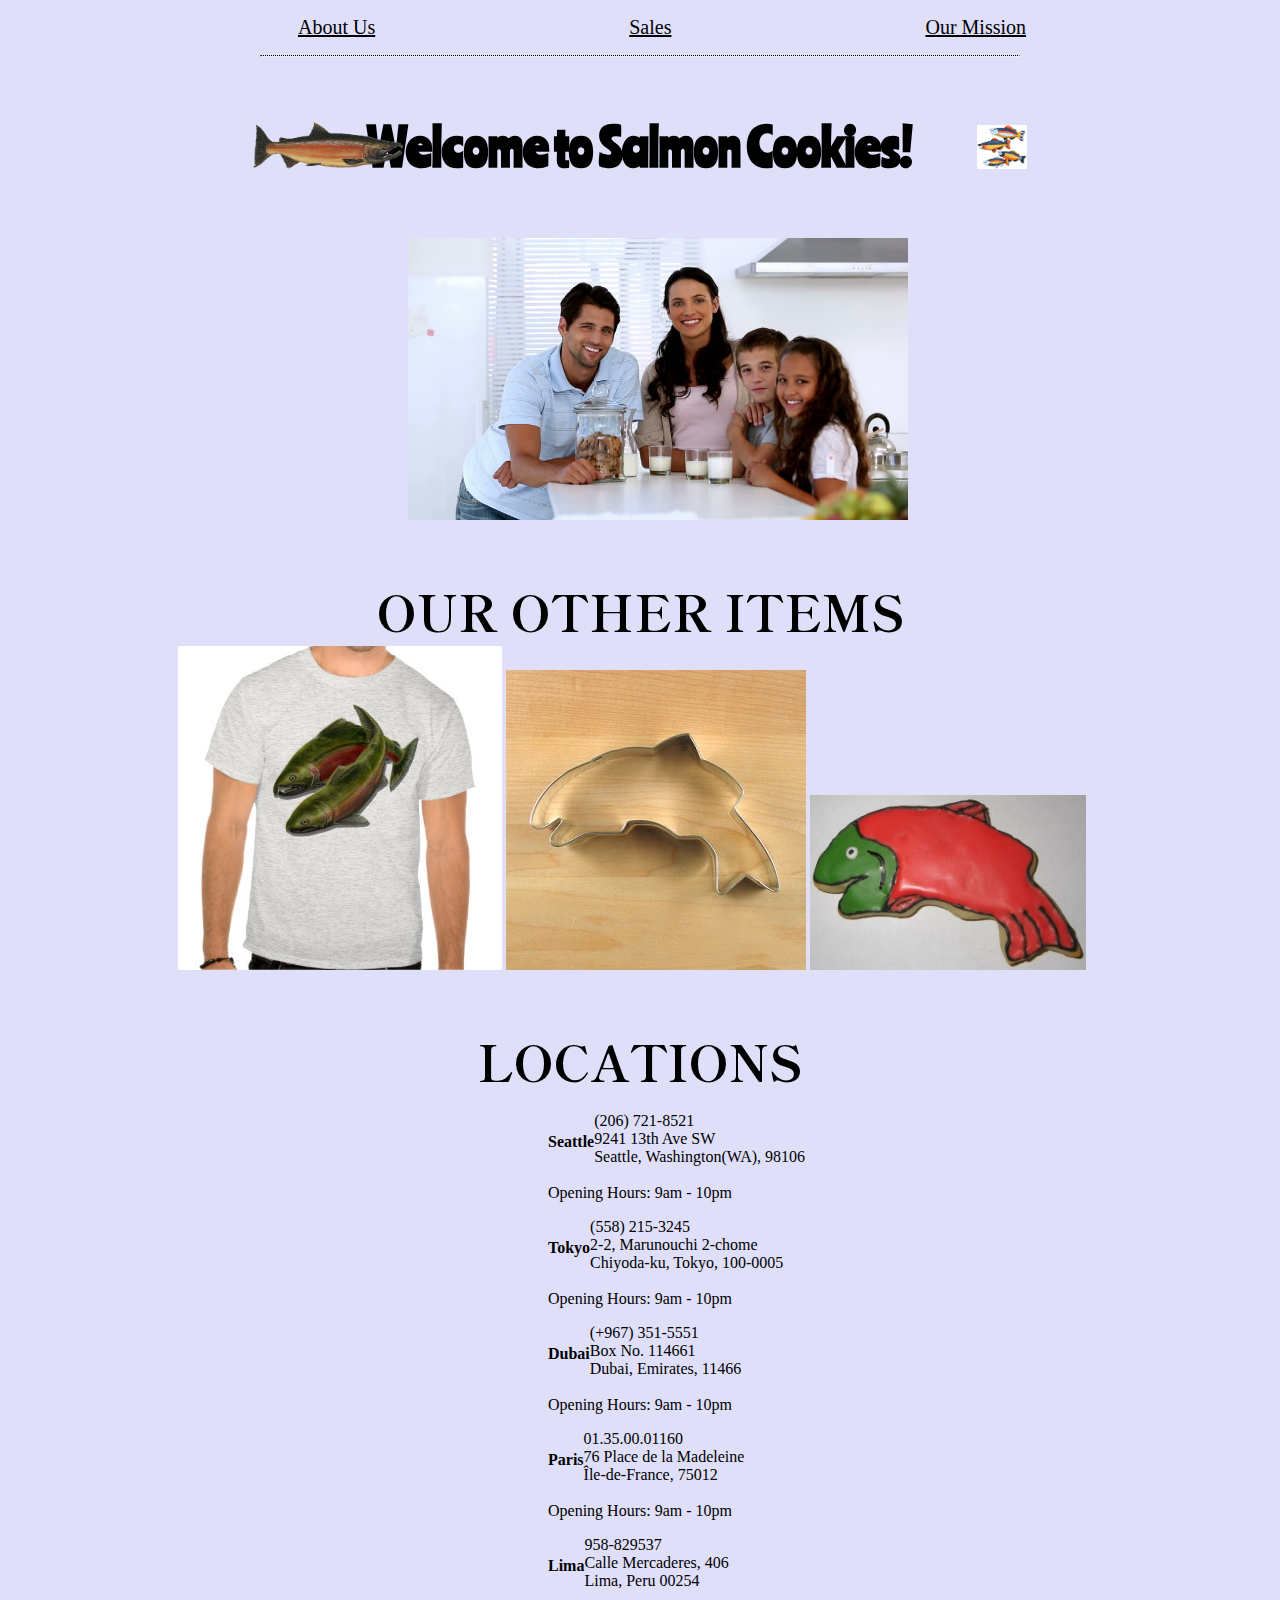
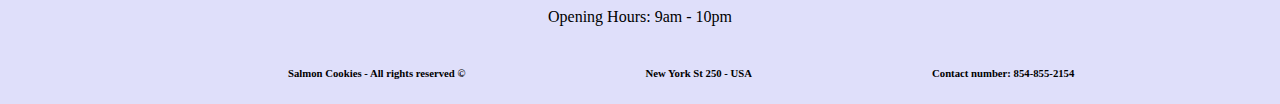
<file: index.html>
<!DOCTYPE html>
<html lang="en">
<head>
    <meta charset="UTF-8">
    <meta http-equiv="X-UA-Compatible" content="IE=edge">
    <meta name="viewport" content="width=device-width, initial-scale=1.0">
    <title>Document</title>
    <link rel="stylesheet" href="./css/styles.css"> 
    <link rel="preconnect" href="https://fonts.gstatic.com">
    <link href="https://fonts.googleapis.com/css2?family=Zilla+Slab+Highlight&display=swap" rel="stylesheet">
    
</head>
<body> 
    <main>
        <nav>
            <ul>
                <li><a href="#">About Us</a> </li>
                <li><a href="./sales.html">Sales</a> </li>
                <li><a href="#">Our Mission</a> </li>
            </ul>
        </nav>
    </main>
    <hr>
    <section>
    <h1>Welcome to Salmon Cookies!</h1>
    <img id="salmon" src="./img/salmon.png">
    <img id="fish" src="./img/fish.jpg">

   

</section>
<section><img id="fam" src="./img/family.jpg"></section>





<h2>OUR OTHER ITEMS</h2>
<article id='items'>
    <img id="shirt" src="./img/shirt.jpg">
    <img id="item1" src="./img/cutter.jpeg">
    <img id="item2" src="./img/frosted-cookie.jpg">


</article>






<section>
    <h2>LOCATIONS</h2>
<article id='locations'>
    <ul>
   <h4>Seattle</h4>
   <p>(206) 721-8521<br>
        9241 13th Ave SW<br>
        Seattle, Washington(WA), 98106<br><br>
        Opening Hours: 9am - 10pm</p>
        <h4>Tokyo</h4>
           <p>(558) 215-3245<br>
            2-2, Marunouchi 2-chome <br>
            Chiyoda-ku, Tokyo, 100-0005<br><br>
            Opening Hours: 9am - 10pm</p>
        <h4>Dubai</h4>
         <p>(+967) 351-5551<br>
            Box No. 114661<br>
            Dubai, Emirates, 11466<br><br>
            Opening Hours: 9am - 10pm</p>
       <h4>Paris</h4>
             <p>01.35.00.01160<br>
                76  Place de la Madeleine<br>
                Île-de-France, 75012<br><br>
                Opening Hours: 9am - 10pm</p>
         <h4>Lima</h4>
             <p>958-829537<br>
                Calle Mercaderes, 406<br>
        Lima, Peru 00254<br><br>
        Opening Hours: 9am - 10pm</p>
    </ul>
    
</article>
</section>
    <footer>
        <h6>Salmon Cookies - All rights reserved &copy;</h6>
        <h6>New York St 250 - USA </h6>
        <h6>Contact number: 854-855-2154 </h6>

    </footer>











    <script src='js/app.js'></script>
</body>
</html>
</file>
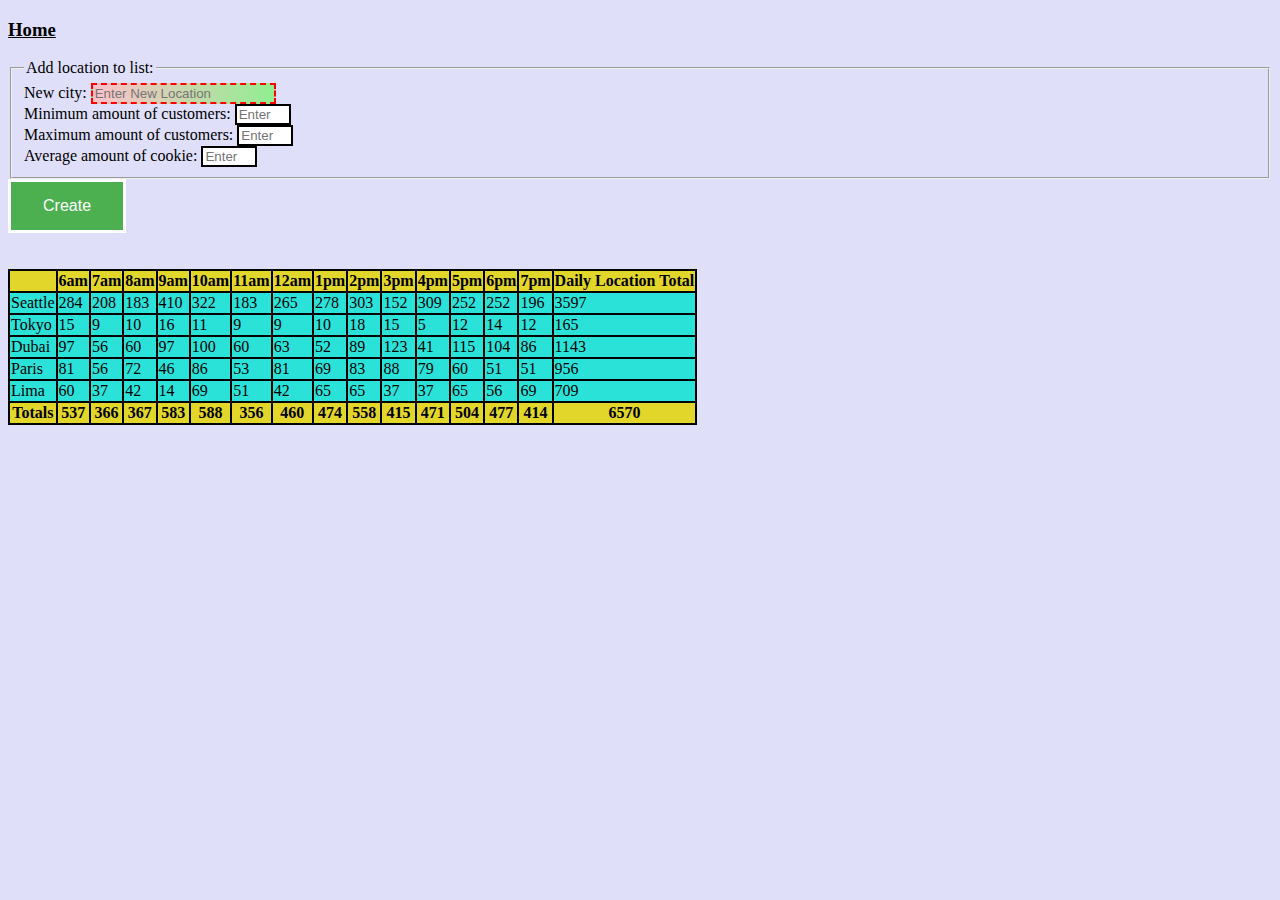
<file: sales.html>
<!DOCTYPE html>
<html lang="en">
<head>
    <meta charset="UTF-8">
    <meta http-equiv="X-UA-Compatible" content="IE=edge">
    <meta name="viewport" content="width=device-width, initial-scale=1.0">
    <title>Document</title>
    <link rel="stylesheet" href="css/styles.css">
 
    

</head>
<body>

    <h3><a href="index.html" >Home</a> </h3>
    <form id='addList'>
        <fieldset>
        <legend>Add location to list: </legend>

        <label for='locationList'>New city: </label>
        <input type="text" name='city' placeholder="Enter New Location" required>
        <br>

        <label for='minCustomer'>Minimum amount of customers: </label>
        <input type="number" name='min' placeholder="Enter minimum amount of customer: " min="1" max="50">
        <br>

        <label for='maxCustomer'>Maximum amount of customers: </label>
        <input type="number" name='max' placeholder="Enter maximum amount of customers" min="1" max="50">
        <br>
        
        <label for='avgCookie'>Average amount of cookie: </label>
        <input type="number" name='avg' placeholder="Enter amount of average cookies: " min="1" max="50">

    </fieldset>

    <input type="submit" value='Create' id='button'>

 <br> <br> <br>

    </form>
    <table id="table"></table>
    <section id="title"></section>

    <section id="title2"></section>
<h6></h6>
    <section id="salesData2"></section>
    

    <script src='js/app.js'></script>
</body>
</html>
</file>
<file: css/styles.css>
@import url('https://fonts.googleapis.com/css2?family=Ranchers&family=Shippori+Mincho+B1&display=swap');


html {
    background-color:rgba(134, 136, 238, 0.267); 
    
}
body {
  overflow-x: hidden; /* Hide scrollbars */ }

main nav ul li {
    
    list-style-type: none;
    display: inline-block;
    margin-left: 250px;
    font-size: 20px;
    
}
a { color: inherit; } 

h1 {
    margin: auto;
    padding-top: 50px;
    text-align: center;
    font-size: 50px;
    font-family: 'Ranchers', cursive;
    
}


h2 {
  margin: auto;
  padding-top: 50px;
  text-align: center;
  font-size: 50px;
  font-family: 'Shippori Mincho B1', serif;
  
}

h6 {
    text-align: center;
    float: left;
    position: relative;
    left: 100px;
    margin-left: 180px;


}






#salmon{

  border-radius: 4px;
  padding: 5px;
  width: 150px;
  position:relative;
  bottom: 60px;
  left: 240px;
}

#fish{

  border-radius: 4px;
  padding: 5px;
  width: 50px;
  position:relative;
  bottom: 60px;
  left: 800px;
}

#fam{
  position: relative;
  width: 500px;

  left: 400px;
}

h4{
  display: inline-block;
  text-align: center;
  float: left;
}
#locations{
  position: relative;
  left: 500px;

}



#button {
  background-color: #4CAF50; /* Green */
  border: solid;
  color: white;
  padding: 15px 32px;
  text-align: center;
  text-decoration: none;
  display: inline-block;
  font-size: 16px;

}
#button:hover {
  background-color: #c8e03c; /* Green */
  color: white;
}
  table, th, tr, td {
      border: 2px solid black;
      background-color: rgb(226, 214, 43);
  }

  td {
    background-color: rgb(43, 226, 217);
  }

  table {
      border-collapse: collapse;
  }


  fieldset {

    color: black;
  }

  input:invalid {
    border: 2px dashed red;
  }
  
  input:invalid:required {
    background-image: linear-gradient(to right, pink, lightgreen);
  }
  
  input:valid {
    border: 2px solid black;
  }


  hr{
    border-top: 1px dotted black;
    width: 60%;
}


#items {
  position: relative;
  left: 170px;
  
}
</file>
